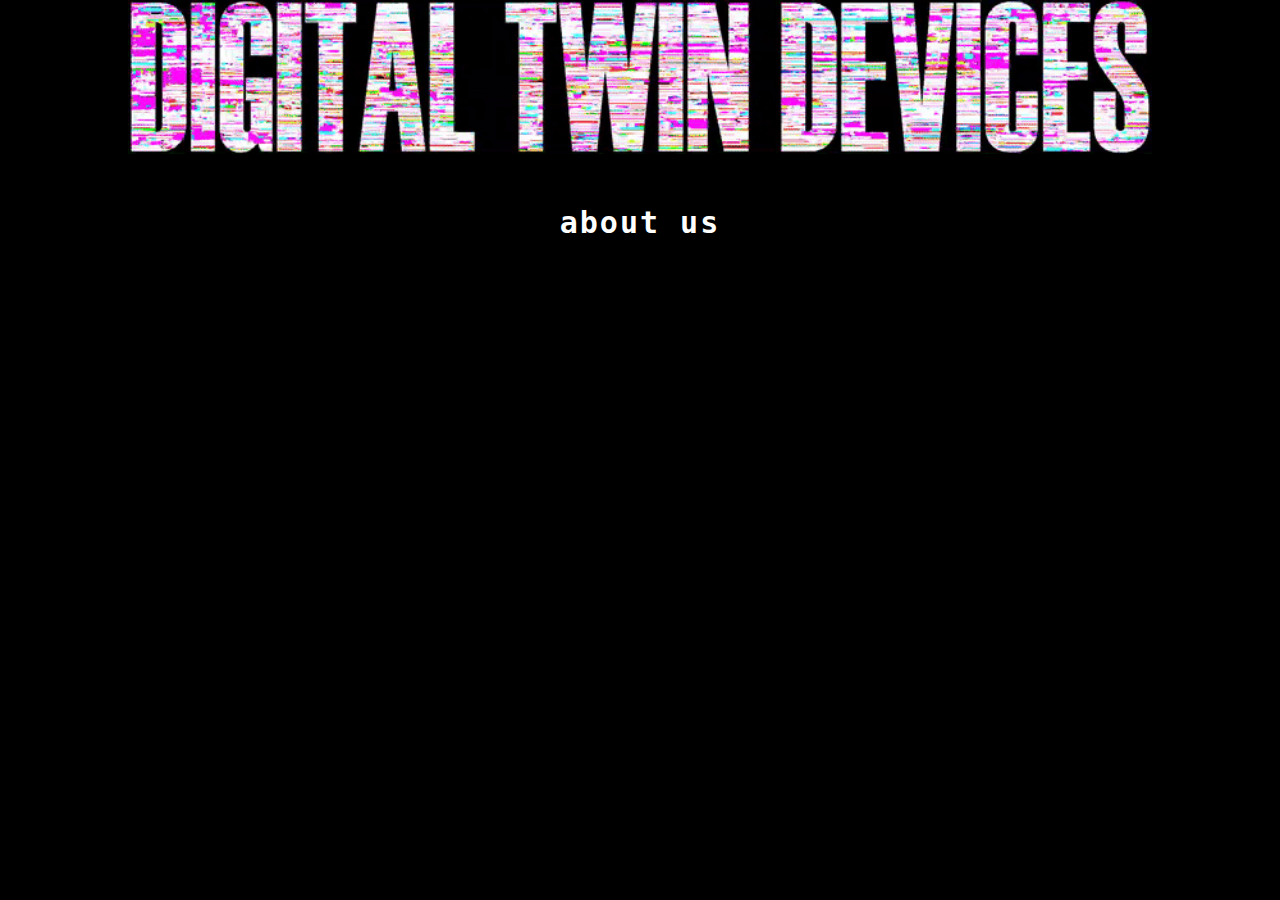
<file: about.html>
<!DOCTYPE html>
<html lang="en">
<head>
    <meta charset="UTF-8">
    <meta name="viewport" content="width=device-width, initial-scale=1.0">
    <title>DIGITAL TWIN DEVICES</title>
    <link rel="stylesheet" href="styles.css">
</head>
<body>
    <div class="desktop">
        <div class="movie-container">
            <a href="index.html">
                <img src="assets/video/homegif.gif">
            </a>
        </div>
        <br>
    <h2>about us</h2>
    </div>
</body>
</html>
</file>
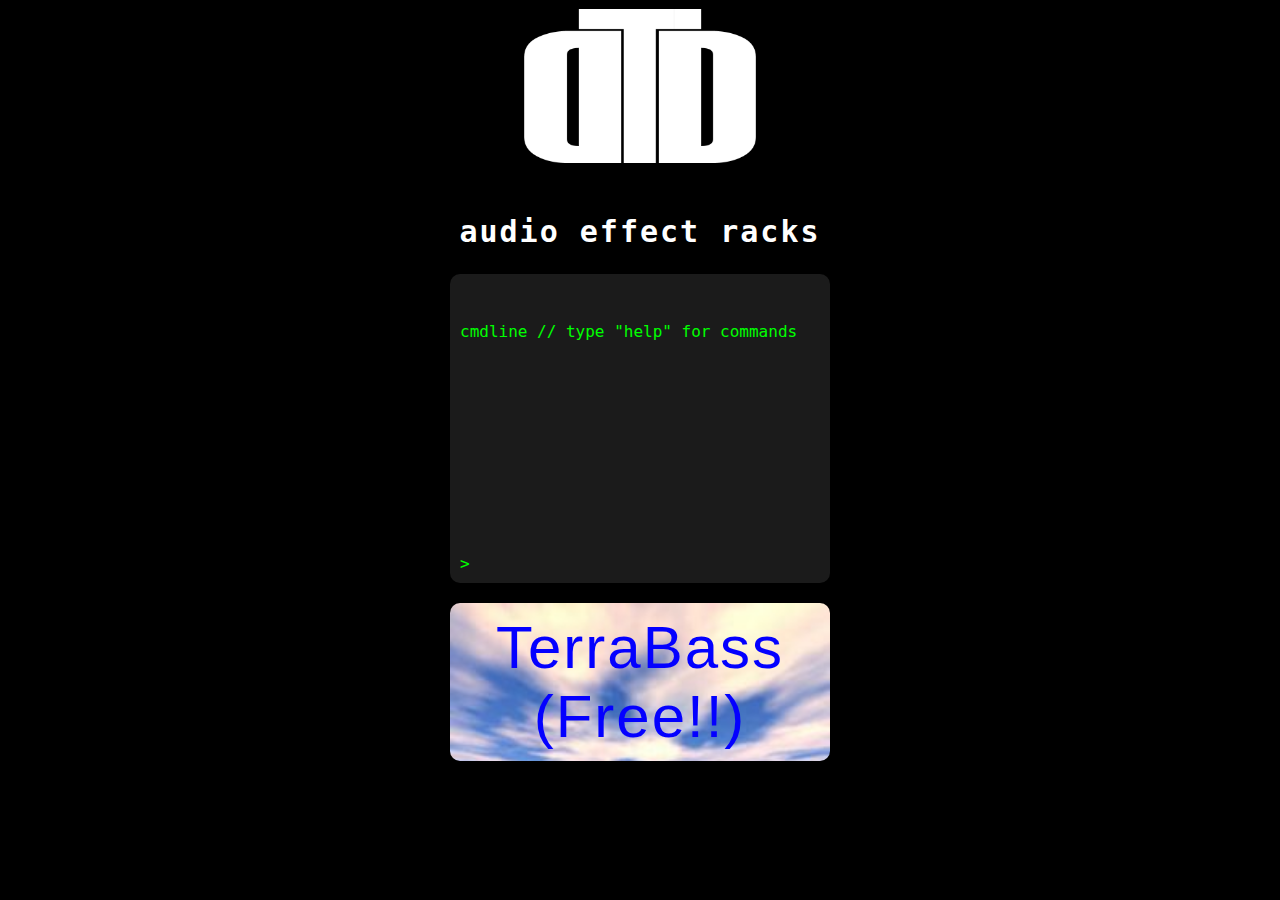
<file: audioeffectracks.html>
<!DOCTYPE html>
<html lang="en">
<head>
    <meta charset="UTF-8">
    <meta name="viewport" content="width=device-width, initial-scale=1.0">
    <title>DIGITAL TWIN DEVICES</title>
    <link rel="stylesheet" href="styles.css">
</head>
<body>
    <div class="desktop">
        <div class="logo-container">
            <a href="index.html">
                <img src="assets/images/logo/Asset 1logo.png" id="logo">
            </a>
        </div>
        <br>
    <h2>audio effect racks</h2>
    <div class="item-container">
        <div class="object-master">
            <div class="cmd-line-container">
                <div id="terminal">
                    <div>cmdline // type "help" for commands
                    </div>
                </div>
                <div id="input-line">&gt; <input id="input-field" type="text" autofocus></div>
            </div>
        </div>
        <div class="object-master">
            <a href="https://digitaltwindevices.gumroad.com/l/terrabass" target="_blank" class="terrabass-container" id="terra">TerraBass<br>(Free!!)</a>
        </div>
    </div>

    </div>
    <script>
        const terminal = document.getElementById("terminal");
        const inputField = document.getElementById("input-field");
        let history = [];
        let historyIndex = -1;

        inputField.addEventListener("keydown", function(event) {
            if (event.key === "Enter") {
                let command = inputField.value.trim();
                if (command) {
                    history.push(command);
                    historyIndex = history.length;
                    processCommand(command);
                }
                inputField.value = "";
            } else if (event.key === "ArrowUp") {
                if (historyIndex > 0) {
                    historyIndex--;
                    inputField.value = history[historyIndex];
                }
            } else if (event.key === "ArrowDown") {
                if (historyIndex < history.length - 1) {
                    historyIndex++;
                    inputField.value = history[historyIndex];
                } 
                else {
                    inputField.value = "";
                }
            }
        });

        function processCommand(command) {
            let output = `&gt; ${command}\n`;
            if (command === "help") {
                output += "Available commands: download, home, echo [text], clear";
            } 
            else if (command.startsWith("echo ")) {
                output += command.slice(5);
            } else if (command === "clear") {
                terminal.innerHTML = "";
                return;
            } else if (command === "download") {
                output += "Opening download page...";
                window.open("https://digitaltwindevices.gumroad.com/l/cmdline", "_blank");
            } else if (command === "home") {
                output += "Returning to menu...";
                window.open("index.html");
            }
            else {
                output += "Command not found";
            }
            terminal.innerHTML += output + "\n";
            terminal.scrollTop = terminal.scrollHeight;
        }
    </script>
</body>
</html>
</file>
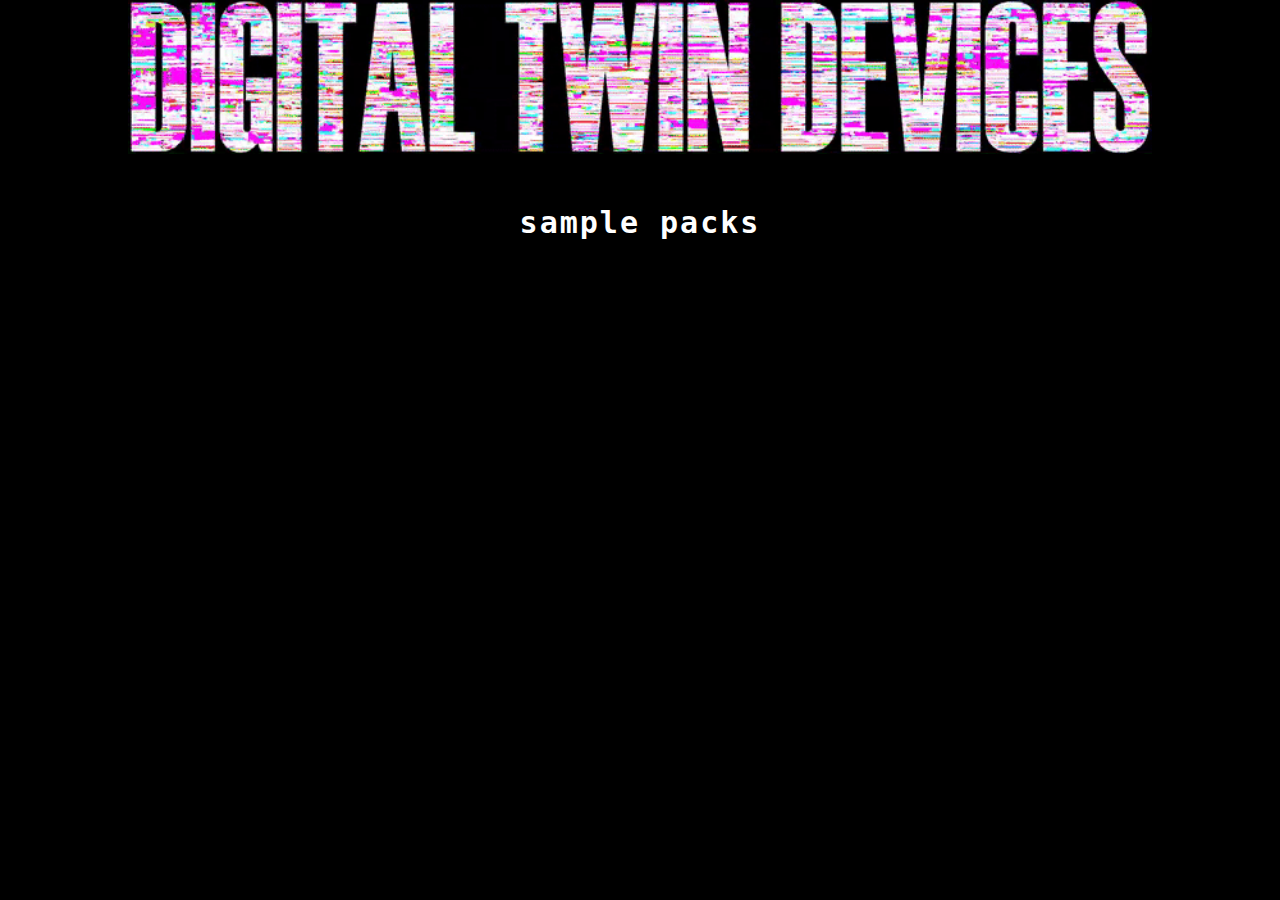
<file: samplepacks.html>
<!DOCTYPE html>
<html lang="en">
<head>
    <meta charset="UTF-8">
    <meta name="viewport" content="width=device-width, initial-scale=1.0">
    <title>DIGITAL TWIN DEVICES</title>
    <link rel="stylesheet" href="styles.css">
</head>
<body>
    <div class="desktop">
        <div class="movie-container">
            <a href="index.html">
                <img src="assets/video/homegif.gif">
            </a>
        </div>
        <br>
    <h2>sample packs</h2>
    </div>
</body>
</html>
</file>
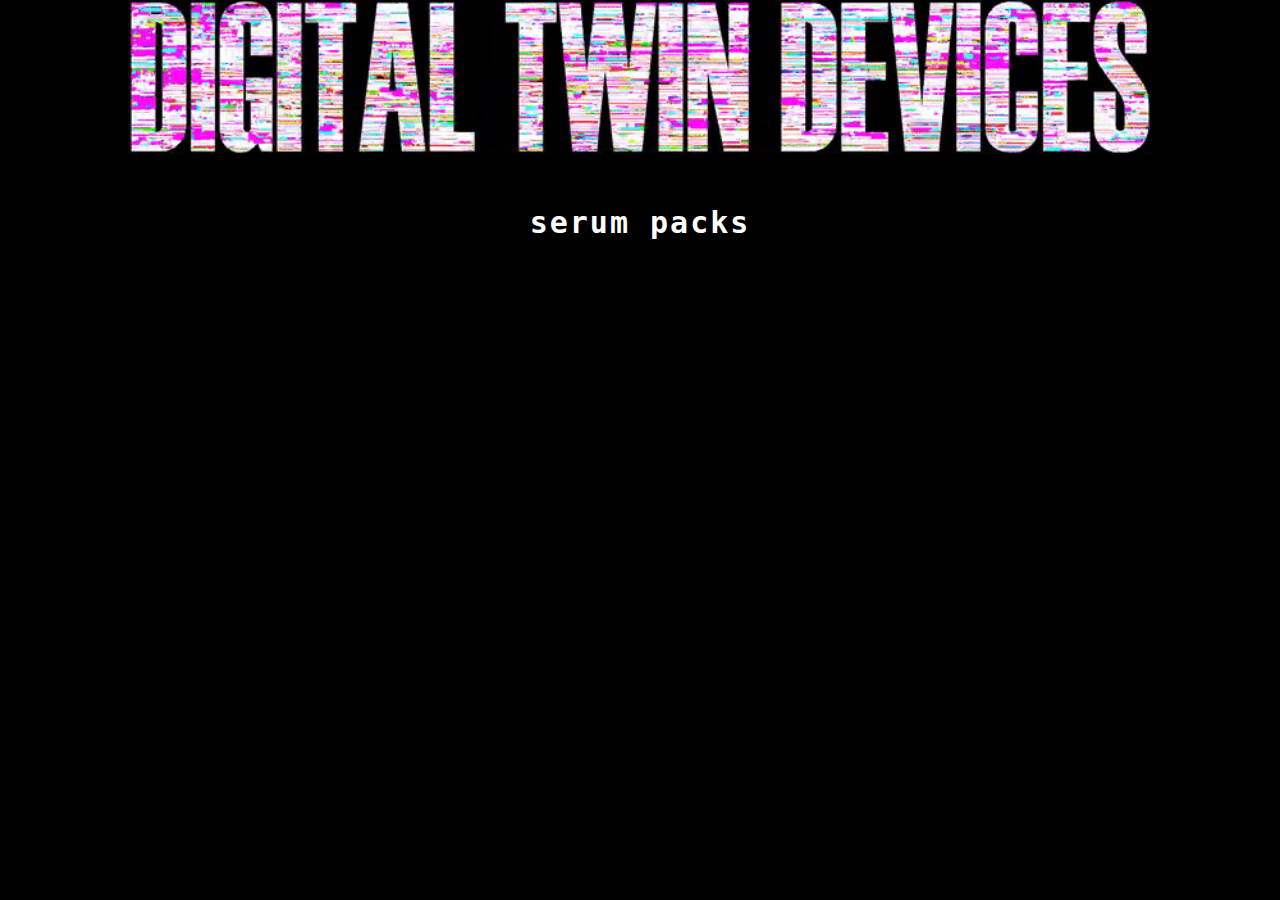
<file: serumpacks.html>
<!DOCTYPE html>
<html lang="en">
<head>
    <meta charset="UTF-8">
    <meta name="viewport" content="width=device-width, initial-scale=1.0">
    <title>DIGITAL TWIN DEVICES</title>
    <link rel="stylesheet" href="styles.css">
</head>
<body>
    <div class="desktop">
        <div class="movie-container">
            <a href="index.html">
                <img src="assets/video/homegif.gif">
            </a>
        </div>
        <br>
    <h2>serum packs</h2>
    </div>
</body>
</html>
</file>
<file: styles.css>
h1 {
  font-family: "Haettenschweiler", monospace;
  font-size: 60px;
  color: white;
  letter-spacing: 2px;
  align-items: center;
  text-align: center;
}

h2{
  font-family: monospace;
  font-size: 30px;
  color: white;
  letter-spacing: 2px;
  align-items: center;
  text-align: center;
}

h3{
  font-family: monospace;
  font-size: 20px;
  color: white;
  letter-spacing: 2px;
  align-items: center;
  text-align: center;
}

a {
  font-family: "Haettenschweiler", monospace;
  font-optical-sizing: auto;
  font-style: normal;
  font-size: 60px;
  color: rgb(255, 255, 255);
  text-decoration: none;
  margin: 10px;
}

@keyframes flashColor1 {
  0% { color: rgb(0, 0, 0); }
  50% { color: rgb(255, 0, 0); }
  100% { color: rgb(0, 0, 0); }
}

@keyframes flashColor2 {
  0% { color: rgb(0, 0, 0); }
  50% { color: rgb(0, 255, 0); }
  100% { color: rgb(0, 0, 0); }
}

@keyframes flashColor3 {
  0% { color: rgb(0, 0, 0); }
  50% { color: rgb(0, 234, 255); }
  100% { color: rgb(0, 0, 0); }
}

@keyframes flashColor4 {
  0% { color: rgb(0, 0, 0); }
  50% { color: rgb(242, 61, 255); }
  100% { color: rgb(0, 0, 0); }
}

@keyframes flashColor5 {
  0% { color: rgb(0, 0, 0); }
  50% { color: rgb(255, 255, 255); }
  100% { color: rgb(0, 0, 0); }
}

.audio-effect:hover {
  animation: flashColor1 0.1s infinite;
  cursor: none;
}

.instrument:hover {
  animation: flashColor3 0.1s infinite;
  cursor: none;
}

.serum:hover {
  animation: flashColor2 0.1s infinite;
  cursor: none;
}

.sample:hover {
  animation: flashColor4 0.1s infinite;
  cursor: none;
}

.about:hover {
  animation: flashColor5 0.1s infinite;
  cursor: none;
}



.desktop-menu-container{
  display: flex;
  justify-content: center;
  align-items: center;
  text-align: center;
  margin-top: 0%;
  /* height: 200px; */
}

.mobile-menu-container{
  display: flex;
  flex-direction: column;
  justify-content: center;
  align-items: center;
  text-align: center;
  margin-top: 0%;
  /* height: 200px; */
}

.desktop-video-container {
  position: fixed;
  top: 0;
  left: 0;
  width: 100%;
  height: 100vh;
  background: black;
  display: flex;
  align-items: center;
  justify-content: center;
  z-index: 9999;
  cursor: none;
}

.mobile-video-container {
  position: fixed;
  top: 0;
  left: 0;
  width: 100vw;
  height: 100vh;
  background: black;
  display: flex;
  align-items: center;
  justify-content: center;
  z-index: 9999;
}

video {
  /* width: 100vw;
  height: 100vh; */
  object-fit: contain;
}

body {
    margin: 0;
    overflow-x: hidden;
    height: 100vh;
    display: flex;
    justify-content: center;
    align-items: flex-start;
    background-color: #000000;
    -webkit-user-select: none;
    -moz-user-select: none;
    -ms-user-select: none;
    user-select: none;
    cursor: crosshair;
}

.movie-container {
    width: 100%;
    /* margin-top: 1vh; */
    text-align: center;
}

.movie-container:hover {
  cursor:context-menu;
}

.logo-container {
  width: 100%;
  margin-top: 1vh;
  text-align: center;
}

.logo-container:hover {
cursor:context-menu;
}

img {
    width: auto;
    height: 12vw;
    -webkit-user-drag: none;
    -khtml-user-drag: none;
    -moz-user-drag: none;
    -o-user-drag: none;
    pointer-events: none;
}

#logo img{
    width: 1vw;
    -webkit-user-drag: none;
    -khtml-user-drag: none;
    -moz-user-drag: none;
    -o-user-drag: none;
    pointer-events: none;
}

.mobile {
    display: none;
  }
  
  .desktop {
    display: block;
  }

@media (max-width: 768px) {
    .desktop {
      display: none;
    }
    .mobile {
      display: block;
    }
  }

  @font-face {
    font-family: 'Haettenschweiler';
    src: url('assets/Haettenschweiler-Regular.ttf') format('truetype');
    font-weight: normal;
    font-style: normal;
  }

  @font-face {
    font-family: 'Calgary';
    src: url('assets/Calgary-BoldExtraCondensed.ttf') format('truetype');
    font-weight: normal;
    font-style: normal;
  }

.item-container{
  display: grid;
  grid-template-columns: repeat(auto-fit, minmax(200px, 1fr));
  gap: 20px;
}

.object-master{
  display: flex;
  justify-content: center;
}

.terrabass-container{
  background-image: url(assets/images/3219bbd863c9954bfa279279f80bd470.jpg);
  background-size: cover;
  margin: 0;
  padding: 10px;
  width: 40vh;
  border-radius: 10px;
  
  display: flex;
    justify-content: center;
    align-items: center;
}

#terra{
  font-family: Arial, Helvetica, sans-serif;
  font-weight: 200;
  font-size: 60px;
  color: rgb(4, 0, 255);
  letter-spacing: 2px;
  text-align: center;
}

#terra:hover {
  animation: terraColor1 0.5s infinite;
  cursor: help;
}

@keyframes terraColor1 {
  0% { color: rgb(0, 217, 255); }
  50% { color: rgb(4, 0, 255); }
  100% { color: rgb(0, 217, 255); }
}

.cmd-line-container{
  background-color: rgb(27, 27, 27);
  color: rgb(0, 255, 0);
  font-family: 'windows_command_prompt', monospace;
  margin: 0;
  padding: 10px;
  width: 40vh;
  border-radius: 10px;
}

.cmd-line-container:hover{
  cursor:pointer;
}

#terminal {
  width: 100%;
  height: 30vh;
  overflow-y: auto;
  white-space: pre-wrap;
}

#input-line {
  display: flex;
}

#input-field {
  background: rgb(27, 27, 27);
  border: none;
  color: rgb(0, 255, 0);
  font-family: 'windows_command_prompt', monospace;
  outline: none;
  flex-grow: 1;
}
/* AUDIO EFFECT RACK ORGANIZATION */
</file>
